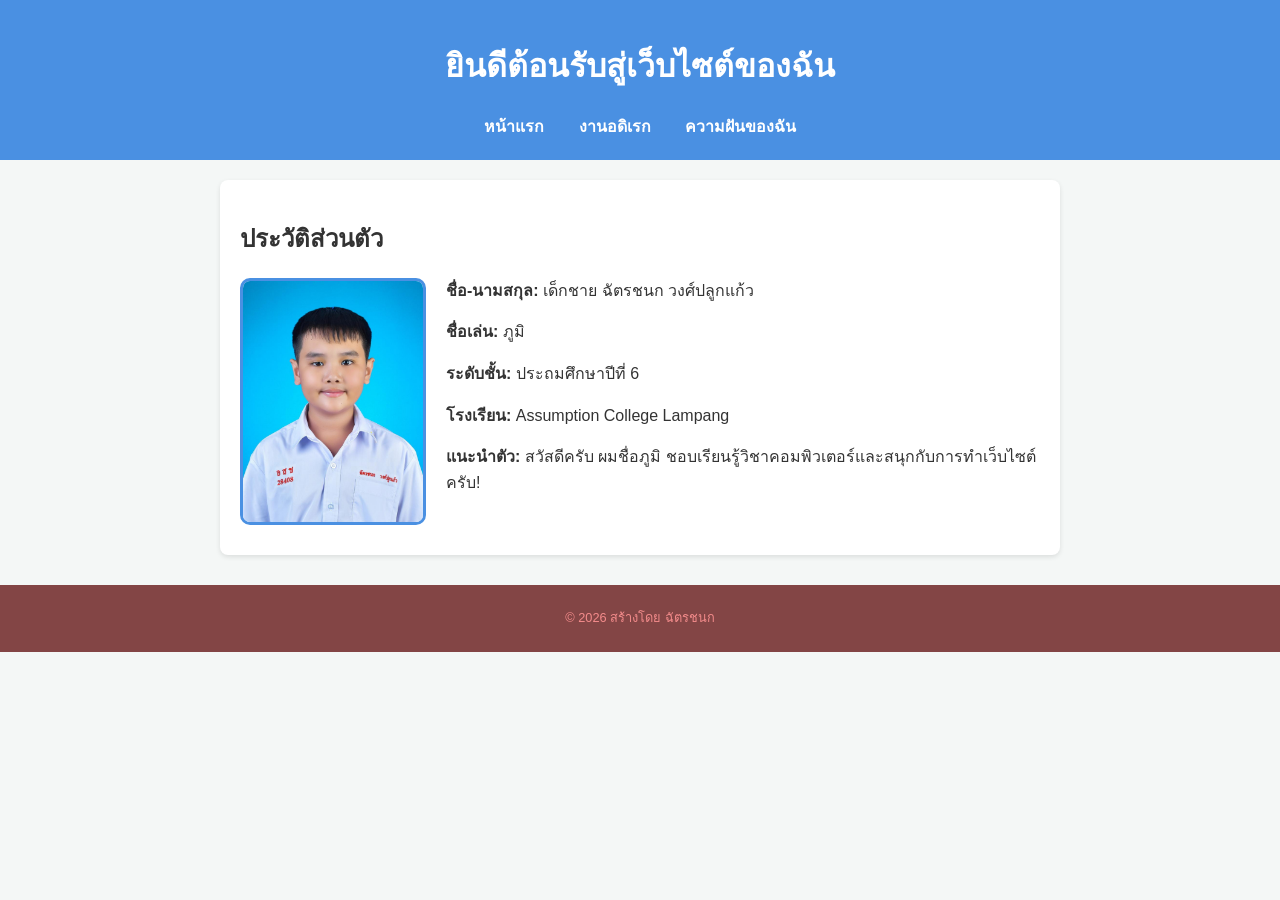
<file: index.html>
<!DOCTYPE html>
<html lang="th">
<head>
<meta charset="UTF-8">
<title>ประวัติส่วนตัวของฉัน</title>
<link rel="stylesheet" href="style.css">
</head>
<body>

<header>
<h1>ยินดีต้อนรับสู่เว็บไซต์ของฉัน</h1>
<nav>
<a href="index.html">หน้าแรก</a>
<a href="hobby.html">งานอดิเรก</a>
<a href="skill.html">ความฝันของฉัน</a>
</nav>
</header>

<section class="content">
<h2>ประวัติส่วนตัว</h2>
<img src="images/1749608462zHOj95YWjr.JPG" alt="รูปของฉัน" class="profile-img">

<p><strong>ชื่อ-นามสกุล:</strong> เด็กชาย ฉัตรชนก วงศ์ปลูกแก้ว</p>
<p><strong>ชื่อเล่น:</strong> ภูมิ </p>
<p><strong>ระดับชั้น:</strong> ประถมศึกษาปีที่ 6</p>
<p><strong>โรงเรียน:</strong> Assumption College Lampang</p>
<p><strong>แนะนำตัว:</strong> สวัสดีครับ ผมชื่อภูมิ  ชอบเรียนรู้วิชาคอมพิวเตอร์และสนุกกับการทำเว็บไซต์ครับ!</p>

</section>

<footer>
<p>© 2026 สร้างโดย ฉัตรชนก</p>
</footer>

</body>
</html>
</file>
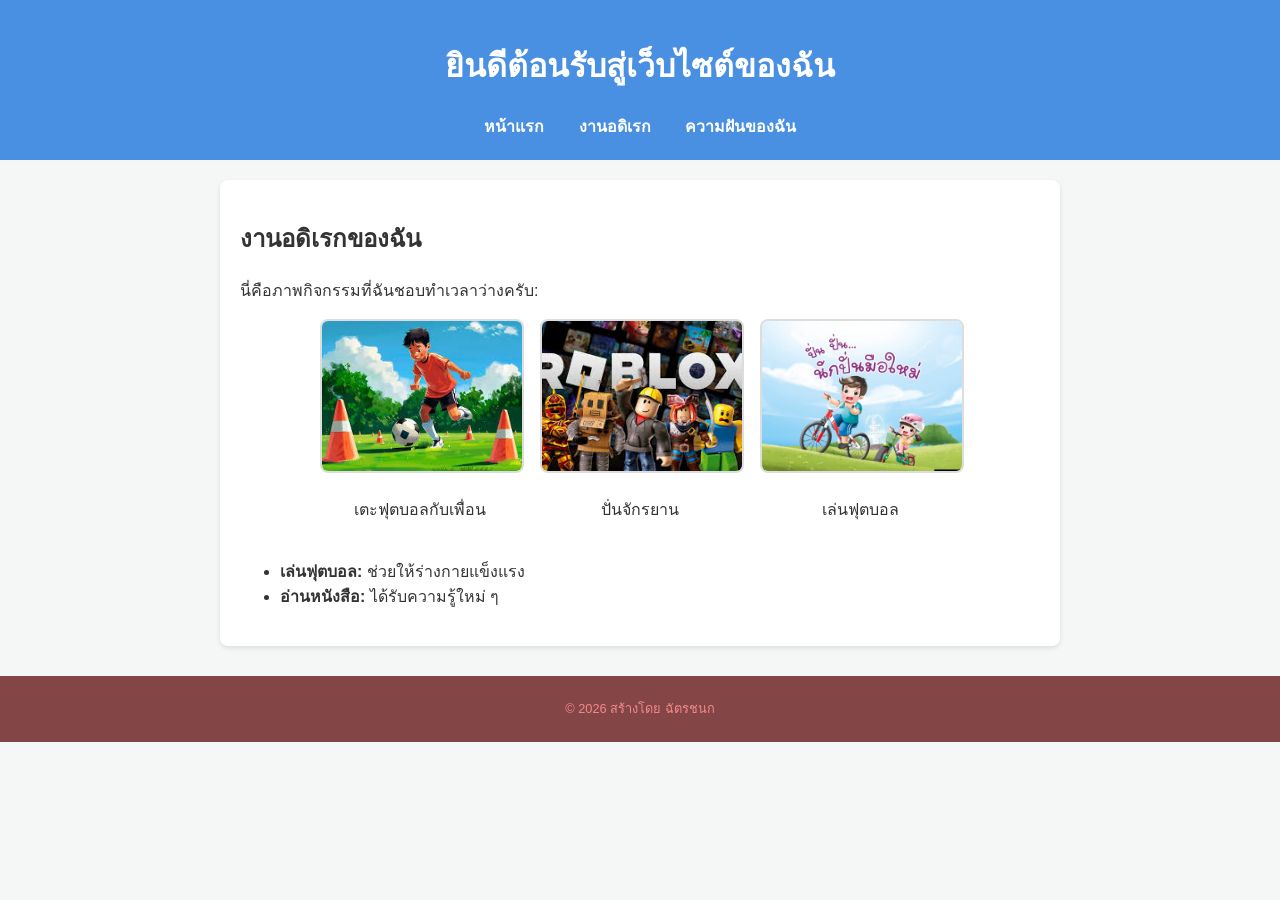
<file: hobby.html>
<!DOCTYPE html>
<html lang="th">
<head>
<meta charset="UTF-8">
<title>ประวัติส่วนตัวของฉัน</title>
<link rel="stylesheet" href="style.css">
</head>
<body>

<header>
<h1>ยินดีต้อนรับสู่เว็บไซต์ของฉัน</h1>
<nav>
<a href="index.html">หน้าแรก</a>
<a href="hobby.html">งานอดิเรก</a>
<a href="skill.html">ความฝันของฉัน</a>
</nav>
</header>

<section class="content">
<h2>งานอดิเรกของฉัน</h2>
<p>นี่คือภาพกิจกรรมที่ฉันชอบทำเวลาว่างครับ:</p>

<div class="hobby-gallery">

<div class="hobby-item">
<img src="images/images.jpg" alt="เตะฟุตบอล">
<p>เตะฟุตบอลกับเพื่อน</p>
</div>

<div class="hobby-item">
<img src="images/download.jpg" alt="ปั่นจักรยาน">
<p>ปั่นจักรยาน</p>
</div>

<div class="hobby-item">
<img src="images/maxresdefault.jpg" alt="เกม">
<p>เล่นฟุตบอล</p>
</div>

</div>

<ul>
<li><strong>เล่นฟุตบอล:</strong> ช่วยให้ร่างกายแข็งแรง</li>
<li><strong>อ่านหนังสือ:</strong> ได้รับความรู้ใหม่ ๆ</li>
</ul>

</section>

<footer>
<p>© 2026 สร้างโดย ฉัตรชนก</p>
</footer>

</body>
</html>
</file>
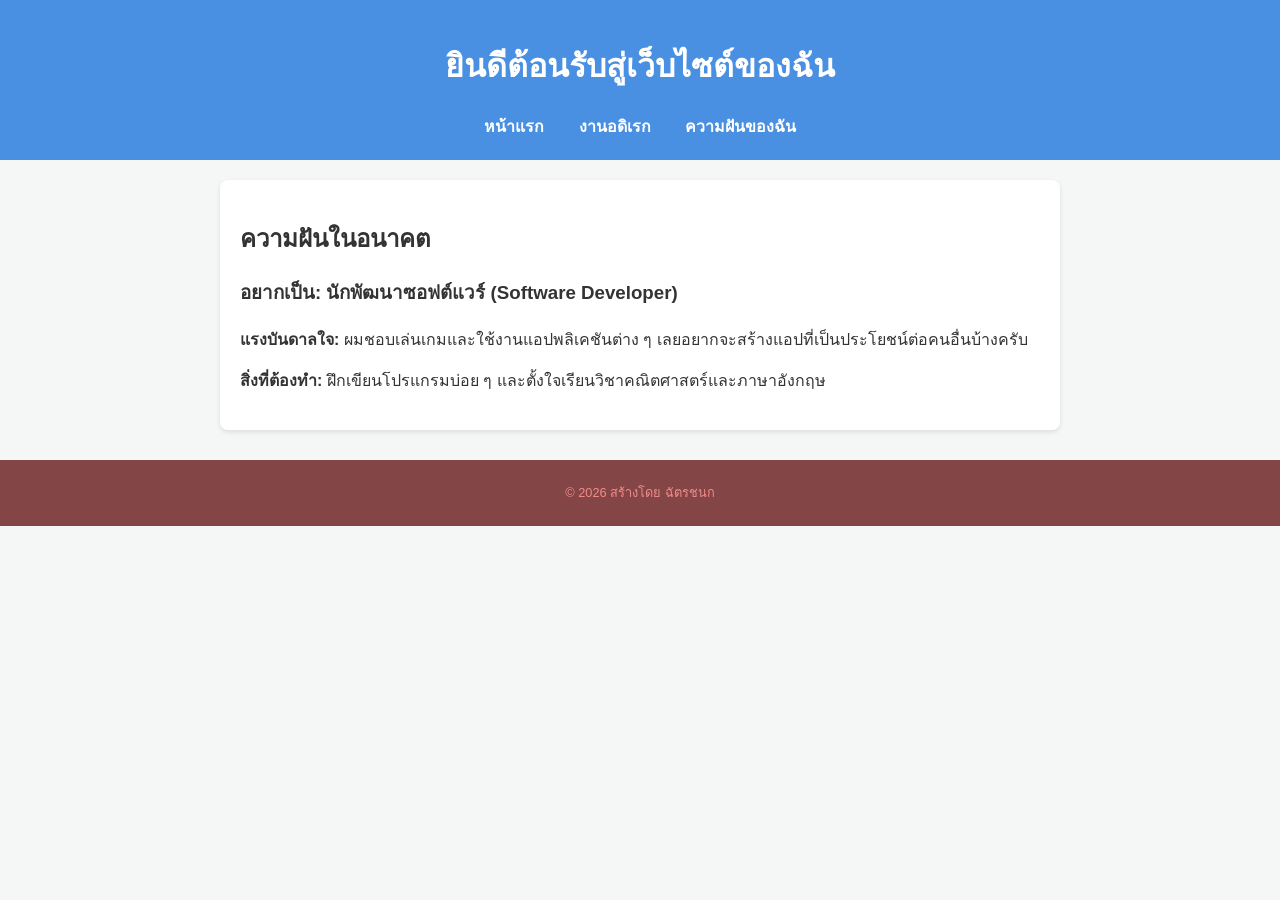
<file: skill.html>
<!DOCTYPE html>
<html lang="th">
<head>
<meta charset="UTF-8">
<title>ประวัติส่วนตัวของฉัน</title>
<link rel="stylesheet" href="style.css">
</head>
<body>

<header>
<h1>ยินดีต้อนรับสู่เว็บไซต์ของฉัน</h1>
<nav>
<a href="index.html">หน้าแรก</a>
<a href="hobby.html">งานอดิเรก</a>
<a href="skill.html">ความฝันของฉัน</a>
</nav>
</header>

<section class="content">
<h2>ความฝันในอนาคต</h2>

<div class="dream-box">
<h3>อยากเป็น: นักพัฒนาซอฟต์แวร์ (Software Developer)</h3>

<p><strong>แรงบันดาลใจ:</strong> ผมชอบเล่นเกมและใช้งานแอปพลิเคชันต่าง ๆ เลยอยากจะสร้างแอปที่เป็นประโยชน์ต่อคนอื่นบ้างครับ</p>

<p><strong>สิ่งที่ต้องทำ:</strong> ฝึกเขียนโปรแกรมบ่อย ๆ และตั้งใจเรียนวิชาคณิตศาสตร์และภาษาอังกฤษ</p>

</div>
</section>

<footer>
<p>© 2026 สร้างโดย ฉัตรชนก</p>
</footer>

</body>
</html>
</file>
<file: style.css>
/* กำหนดฟอนต์และพื้นหลัง */
body {
    font-family: 'Segoe UI', Tahoma, Geneva, Verdana, sans-serif;
    line-height: 1.6;
    margin: 0;
    padding: 0;
    background-color: #f4f7f6; /* พื้นหลังเทาอ่อน สบายตา */
    color: #333;
  }
  
  /* ส่วนหัวและเมนู */
  header {
    background-color: #4A90E2; /* ฟ้าสะอาดตา */
    color: white;
    padding: 20px;
    text-align: center;
  }
  
  nav {
    margin-top: 10px;
  }
  
  nav a {
    color: white; /* ตัวอักษรสีขาว */
    text-decoration: none;
    margin: 0 15px;
    font-weight: bold;
  }
  
  nav a:hover {
    text-decoration: underline;
  }
  
  /* ส่วนเนื้อหา */
  .content {
    max-width: 800px;
    margin: 20px auto;
    padding: 20px;
    background: white;
    border-radius: 8px;
    box-shadow: 0 2px 5px rgba(0,0,0,0.1);
  }
  
  .profile-img {
    width: 180px; /* ปรับขนาดความกว้างรูป */
    height: auto; /* ให้ความสูงปรับตามอัตโนมัติ */
    float: left; /* ให้รูปลอยไปทางซ้าย */
    margin-right: 20px; /* เว้นระยะด้านขวา */
    margin-bottom: 10px; /* เว้นระยะด้านล่าง */
    border-radius: 10px; /* ขอบมน (ใช้ 50% ถ้าอยากให้เป็นวงกลม) */
    border: 3px solid #4A90E2;
  }
  
  /* ป้องกันเนื้อหาส่วนล่างไหลขึ้นมาปน */
  .content::after {
    content: "";
    display: table;
    clear: both;
  }
  
  /* กล่องรวมรูปภาพ */
  .hobby-gallery {
    display: flex; /* เรียงแนวนอน */
    flex-wrap: wrap; /* เกินจอให้ขึ้นบรรทัดใหม่ */
    gap: 20px; /* ระยะห่าง */
    justify-content: center; /* จัดกลาง */
    margin-bottom: 20px;
  }
  
  /* แต่ละรูป */
  .hobby-item {
    width: 200px;
    text-align: center;
  }
  
  .hobby-item img {
    width: 100%;
    height: 150px;
    object-fit: cover; /* ไม่ให้รูปบิดเบี้ยว */
    border-radius: 8px;
    border: 2px solid #ddd;
  }
  
  /* ส่วนท้าย */
  footer {
    text-align: center;
    padding: 10px;
    font-size: 0.8em;
    color: #f38b8b;
    background-color: #834545;
    margin-top: 30px;
  }
</file>
